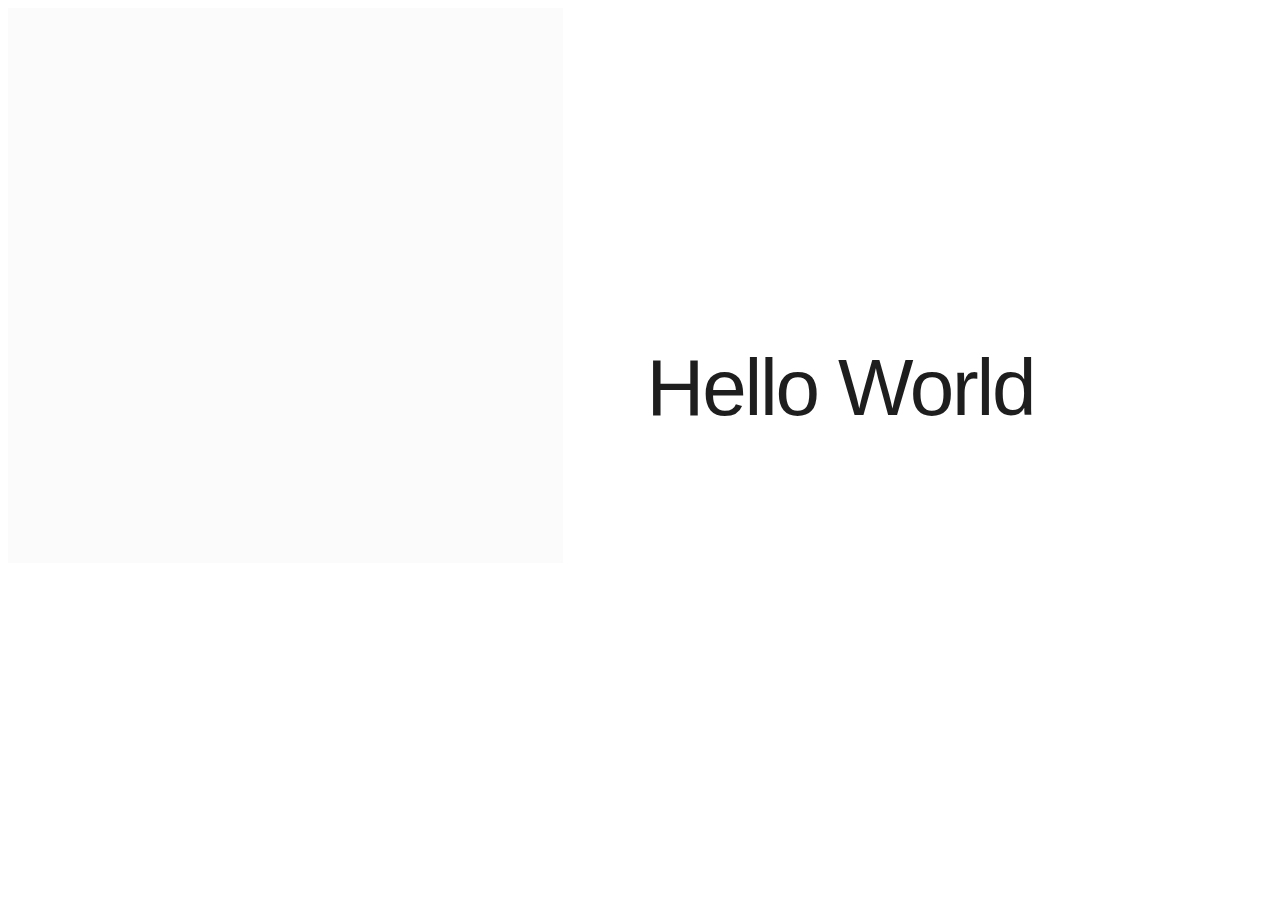
<file: helloworld/index.html>
<html> 
  <head>
    <title>Hello World</title> 
    <link rel="stylesheet" href="styles.css">
  </head>

  <body> 
    
    <div id='section1' class='section1'>
        <div id='helloworld' class='helloworld'>
        Hello World</div>
       
        </div>
        
  </body>
</html>
</file>
<file: helloworld/styles.css>
/* styles.css */

.section1 {
    position: absolute;
    background-color: #fbfbfb;
    height: 555px;
    width: 555px;
}

.helloworld {
    color: #1e1e1e;
    text-align: center;
    font-size: 80px;
    font-family: Inter, Arial, sans-serif;
    letter-spacing: -2.2px;
    line-height: 150px;
    border: none;
    outline: none;
    position: absolute;
    width: 555px;
    left: 555px;
    top: 305px;
}
</file>
